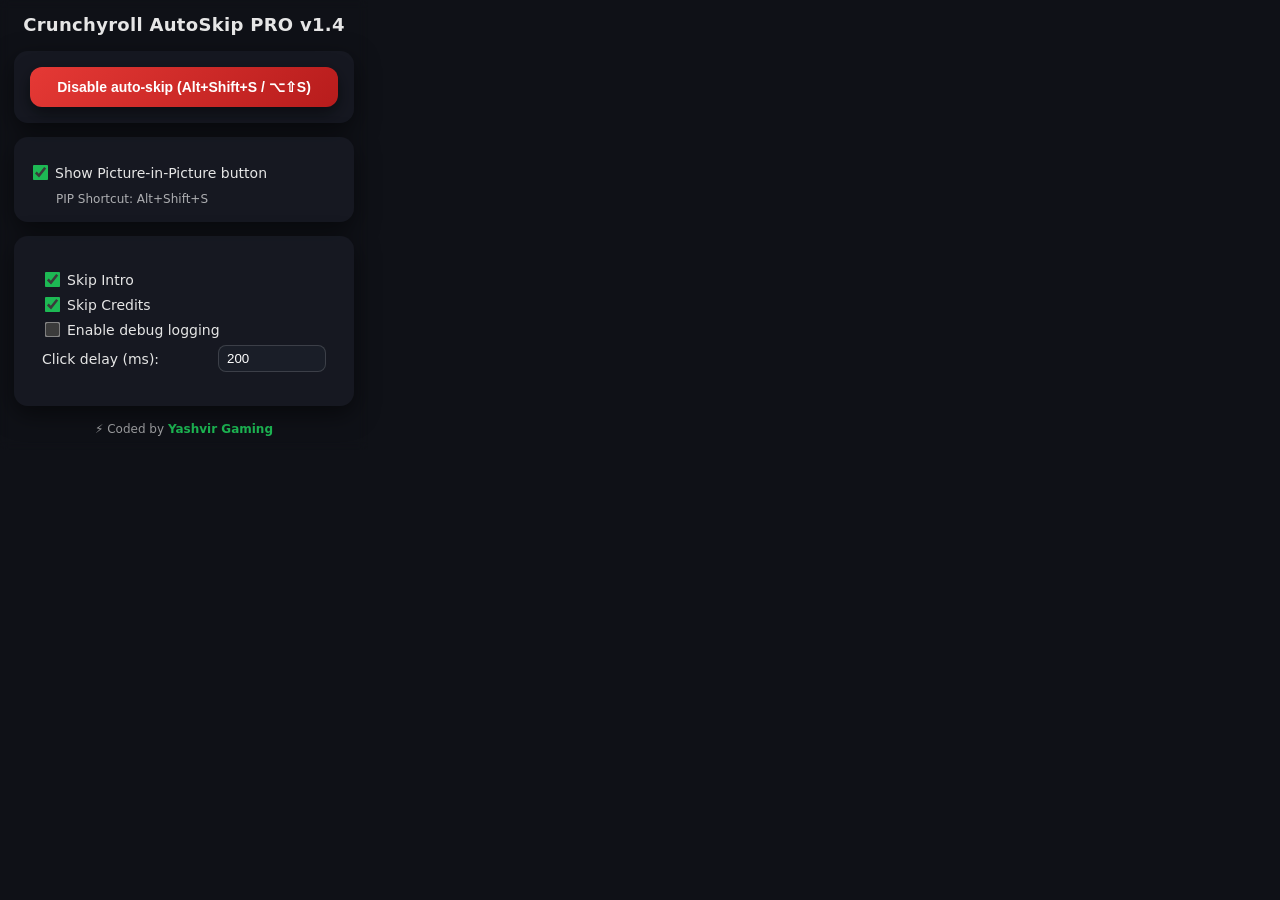
<file: popup.html>
<!doctype html>
<html>
  <head>
    <meta charset="utf-8" />
    <meta name="viewport" content="width=device-width,initial-scale=1" />
    <title>Crunchyroll AutoSkip PRO</title>
    <style>
      :root {
        font-family: system-ui, -apple-system, 'Segoe UI', Roboto, 'Helvetica Neue', Arial;
        color-scheme: dark;
      }

      /* ===== Body ===== */
      body {
        margin: 0;
        padding: 14px;
        width: 340px;
        background: #0f1117;
        color: #e6e6e6;
        backdrop-filter: blur(5px);
      }

      h1 {
        font-size: 18px;
        margin: 0 0 16px;
        font-weight: 700;
        letter-spacing: 0.3px;
        text-align: center;
      }

      /* ===== Glassy Card ===== */
      .card {
        background: rgba(24, 27, 36, 0.85);
        border-radius: 14px;
        padding: 16px;
        margin-bottom: 14px;
        box-shadow: 0 8px 24px rgba(0, 0, 0, 0.5);
        backdrop-filter: blur(8px);
        transition: transform 0.2s ease, box-shadow 0.2s ease;
      }

      .card:hover {
        transform: translateY(-2px);
        box-shadow: 0 12px 32px rgba(0, 0, 0, 0.55);
      }

      /* ===== Animated Toggle Button ===== */
      .toggle {
        width: 100%;
        border: none;
        border-radius: 12px;
        padding: 12px 16px;
        font-size: 14px;
        font-weight: 700;
        cursor: pointer;
        color: #fff;
        transition: all 0.25s ease;
        background: linear-gradient(135deg, #3a3f4b, #2a2f3a);
        box-shadow: 0 6px 18px rgba(0, 0, 0, 0.5);
      }

      .toggle:hover {
        transform: translateY(-1px);
        box-shadow: 0 8px 22px rgba(0, 0, 0, 0.55);
      }

      .toggle:active {
        transform: scale(0.97);
      }

      .toggle.enable {
        background: linear-gradient(135deg, #1db954, #158f43);
      }

      .toggle.disable {
        background: linear-gradient(135deg, #e53935, #b71c1c);
      }

      /* ===== Checkbox Styling ===== */
      label {
        display: flex;
        align-items: center;
        margin: 10px 0;
        font-size: 14px;
        cursor: pointer;
      }

      input[type='checkbox'] {
        accent-color: #1db954;
        transform: scale(1.2);
        margin-right: 8px;
      }

      /* ===== Number Input ===== */
      input[type='number'] {
        width: 90px;
        margin-left: auto;
        background: rgba(28, 33, 43, 0.8);
        color: #fff;
        border: 1px solid rgba(255, 255, 255, 0.15);
        border-radius: 8px;
        padding: 5px 8px;
        transition: border 0.2s ease, box-shadow 0.2s ease;
      }

      input[type='number']:focus {
        outline: none;
        border-color: #1db954;
        box-shadow: 0 0 0 2px rgba(29, 185, 84, 0.3);
      }

      /* ===== Fieldset Card ===== */
      fieldset {
        border: none;
        padding: 12px;
        margin: 0;
      }

      fieldset > label {
        margin: 6px 0;
      }

      /* ===== Hint Text ===== */
      .hint {
        display: block;
        font-size: 12px;
        color: rgba(255, 255, 255, 0.65);
        margin-left: 26px;
        margin-top: 2px;
      }

      /* ===== Credit ===== */
      .credit {
        margin-top: 16px;
        font-size: 12px;
        text-align: center;
        color: rgba(255, 255, 255, 0.6);
      }

      .credit a {
        color: #1db954;
        text-decoration: none;
        font-weight: 600;
      }

      .credit a:hover {
        text-decoration: underline;
      }
    </style>
  </head>
  <body>
    <h1>Crunchyroll AutoSkip PRO v1.4</h1>

    <div class="card">
      <button id="toggleEnabled" class="toggle" type="button">Disable auto-skip</button>
    </div>

    <div class="card">
      <label>
        <input type="checkbox" id="pipEnabled" /> Show Picture-in-Picture button
      </label>
      <span class="hint">PIP Shortcut: Alt+Shift+S</span>
    </div>

    <div class="card">
      <fieldset>
        <label><input type="checkbox" id="skipIntro" /> Skip Intro</label>
        <label><input type="checkbox" id="skipEnding" /> Skip Credits</label>
        <label><input type="checkbox" id="debug" /> Enable debug logging</label>
        <label>
          Click delay (ms):
          <input type="number" id="clickDelayMs" min="0" step="50" />
        </label>
      </fieldset>
    </div>

    <div class="credit">
      ⚡ Coded by 
      <a href="https://www.facebook.com/yashvirgaming.info" target="_blank" rel="noopener">
        Yashvir Gaming
      </a>
    </div>

    <script src="popup.js"></script>
  </body>
</html>
</file>
